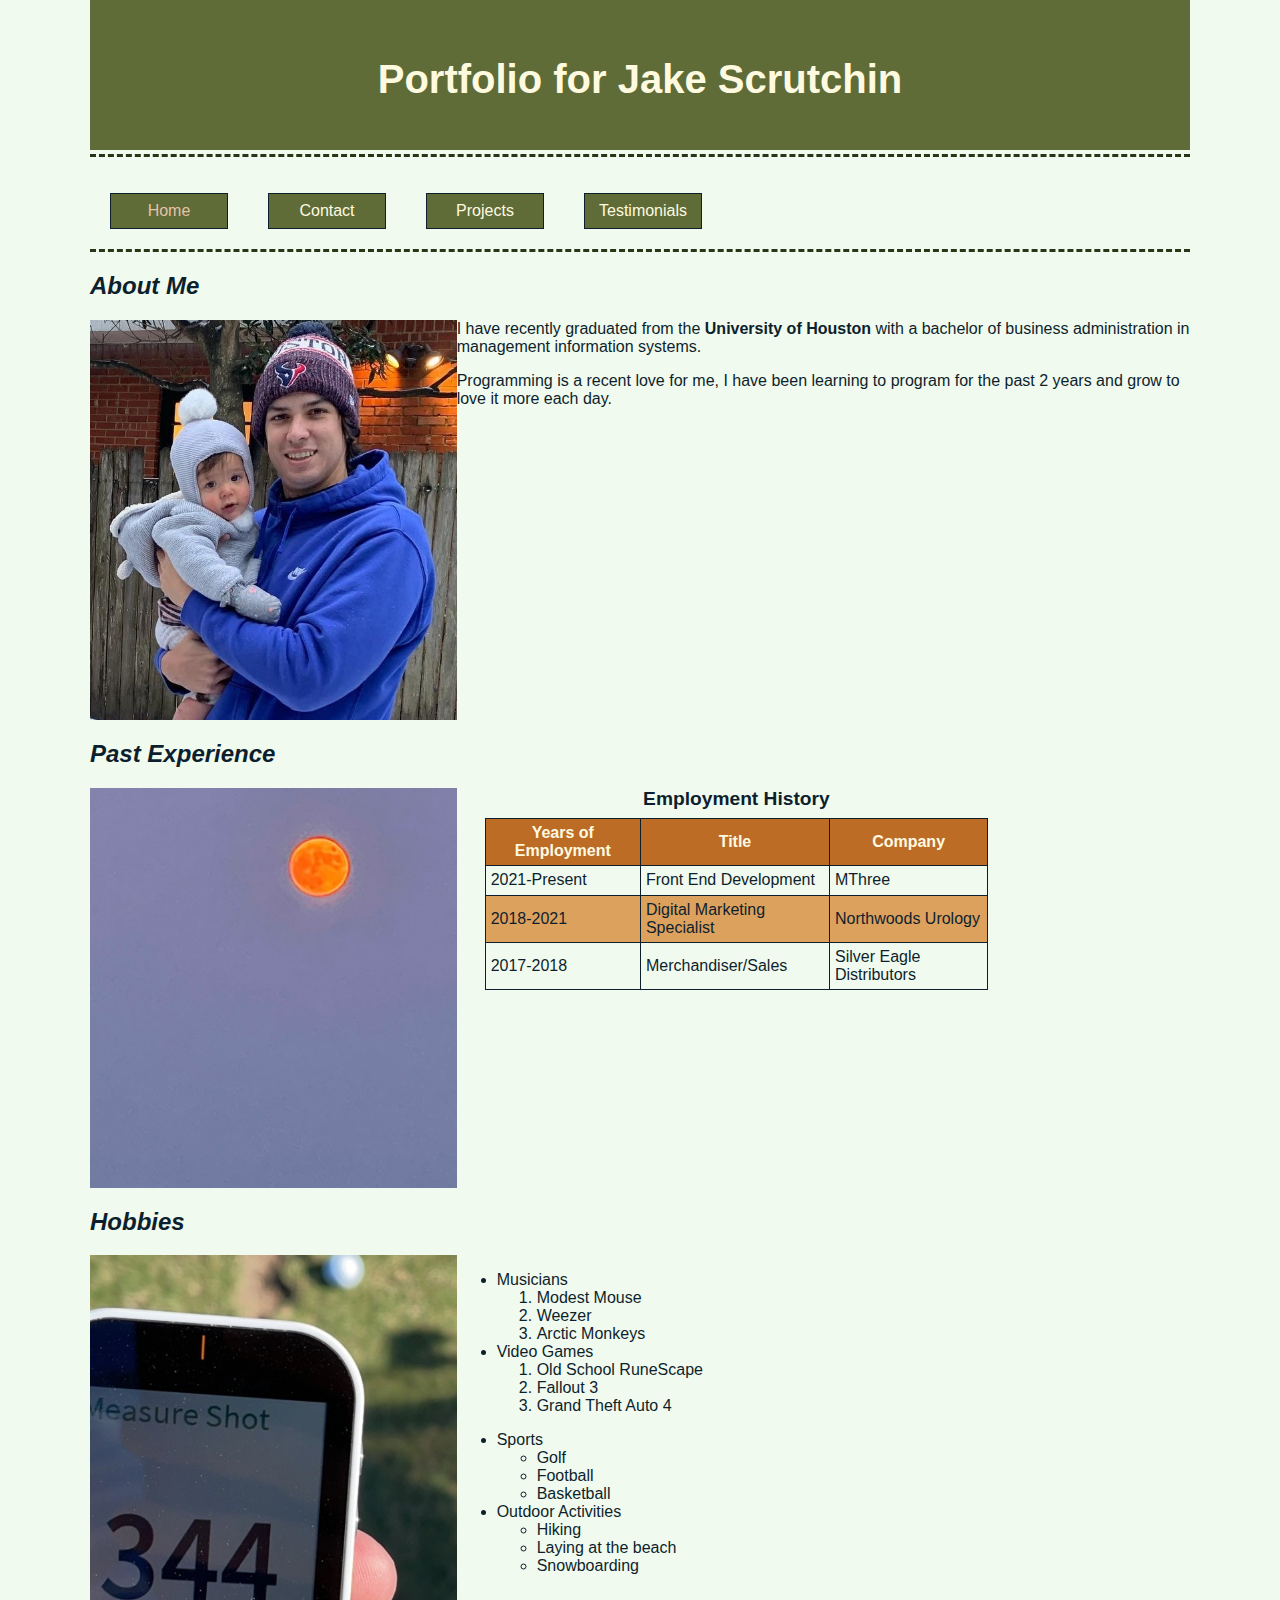
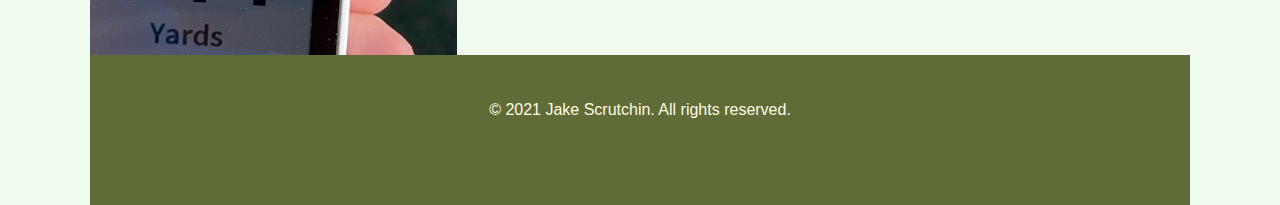
<file: index.html>
<!DOCTYPE html>
<!--
    Name: Jake Scrutchin
    Date Created: 11/30/2021
    Most recent revision:
-->
<html lang="en">
  <head>
    <title>Jake Scrutchin's Portfolio</title>
    <link rel="stylesheet" href="styles/main.css" />
    <style>
      caption {
        font-size: 1.2em;
        font-weight: bold;
        margin-bottom: 8px;
      }
      table,
      th,
      td {
        border: 1px solid #0d1f2d;
        border-collapse: collapse;
        padding: 5px;
      }
      table {
        width: 90%;
        margin: auto;
      }
      tr {
        height: 30px;
      }
      th {
        background-color: #bc6c25;
        color: #fefae0;
      }
      tbody tr:nth-child(odd) {
        background-color: #dda15e;
      }
    </style>
  </head>

  <body>
    <header>
      <h1>Portfolio for Jake Scrutchin</h1>
    </header>

    <nav>
      <!-- Nav element will include navigation buttons or links -->

      <p><a href="">Home</a></p>
      <p><a href="contact.html">Contact</a></p>
      <p><a href="projects.html">Projects</a></p>
      <p><a href="testimonials.html">Testimonials</a></p>
      <div class="clear-float"></div>
    </nav>

    <section>
      <article id="about-me">
        <h2><em>About Me</em></h2>
        <img
          src="images/about.jpeg"
          alt="picture of my daughter and I during the ice storm"
          height="400px"
        />
        <p>
          I have recently graduated from the <strong>University of Houston</strong> with a
          bachelor of business administration in management information systems.
        </p>
        <p>
          Programming is a recent love for me, I have been learning to program
          for the past 2 years and grow to love it more each day.
        </p>
        <div class="clear-float"></div>
      </article>

      <article id="experience">
        <h2><em>Past Experience</em></h2>
        <img
          src="images/sun.jpeg"
          alt="picture of the moon in Cyprus"
          height="400px"
        />
        <div class="right-content">
          <table>
            <caption>
              Employment History
            </caption>
            <tr>
              <th>Years of Employment</th>
              <th>Title</th>
              <th>Company</th>
            </tr>
            <tr>
              <td>2021-Present</td>
              <td>Front End Development</td>
              <td>MThree</td>
            </tr>
            <tr>
              <td>2018-2021</td>
              <td>Digital Marketing Specialist</td>
              <td>Northwoods Urology</td>
            </tr>
            <tr>
              <td>2017-2018</td>
              <td>Merchandiser/Sales</td>
              <td>Silver Eagle Distributors</td>
            </tr>
          </table>
        </div>
        <div class="clear-float"></div>
      </article>

      <article id="hobbies">
        <h2><em>Hobbies</em></h2>
        <img
          src="images/golf.jpeg"
          alt="picture of a long drive I hit, 344 yards"
          height="400px"
        />
        <div class="right-content">
          <ul>
            <li>Musicians</li>
            <ol>
              <li>Modest Mouse</li>
              <li>Weezer</li>
              <li>Arctic Monkeys</li>
            </ol>
            <li>Video Games</li>
            <ol>
              <li>Old School RuneScape</li>
              <li>Fallout 3</li>
              <li>Grand Theft Auto 4</li>
            </ol>
          </ul>
          <ul>
            <li>Sports</li>
            <ul>
              <li>Golf</li>
              <li>Football</li>
              <li>Basketball</li>
            </ul>
            <li>Outdoor Activities</li>
            <ul>
              <li>Hiking</li>
              <li>Laying at the beach</li>
              <li>Snowboarding</li>
            </ul>
          </ul>
        </div>
      </article>
      <div class="clear-float"></div>
    </section>

    <footer>
      <p>&copy; 2021 Jake Scrutchin. All rights reserved.</p>
    </footer>
  </body>
</html>
</file>
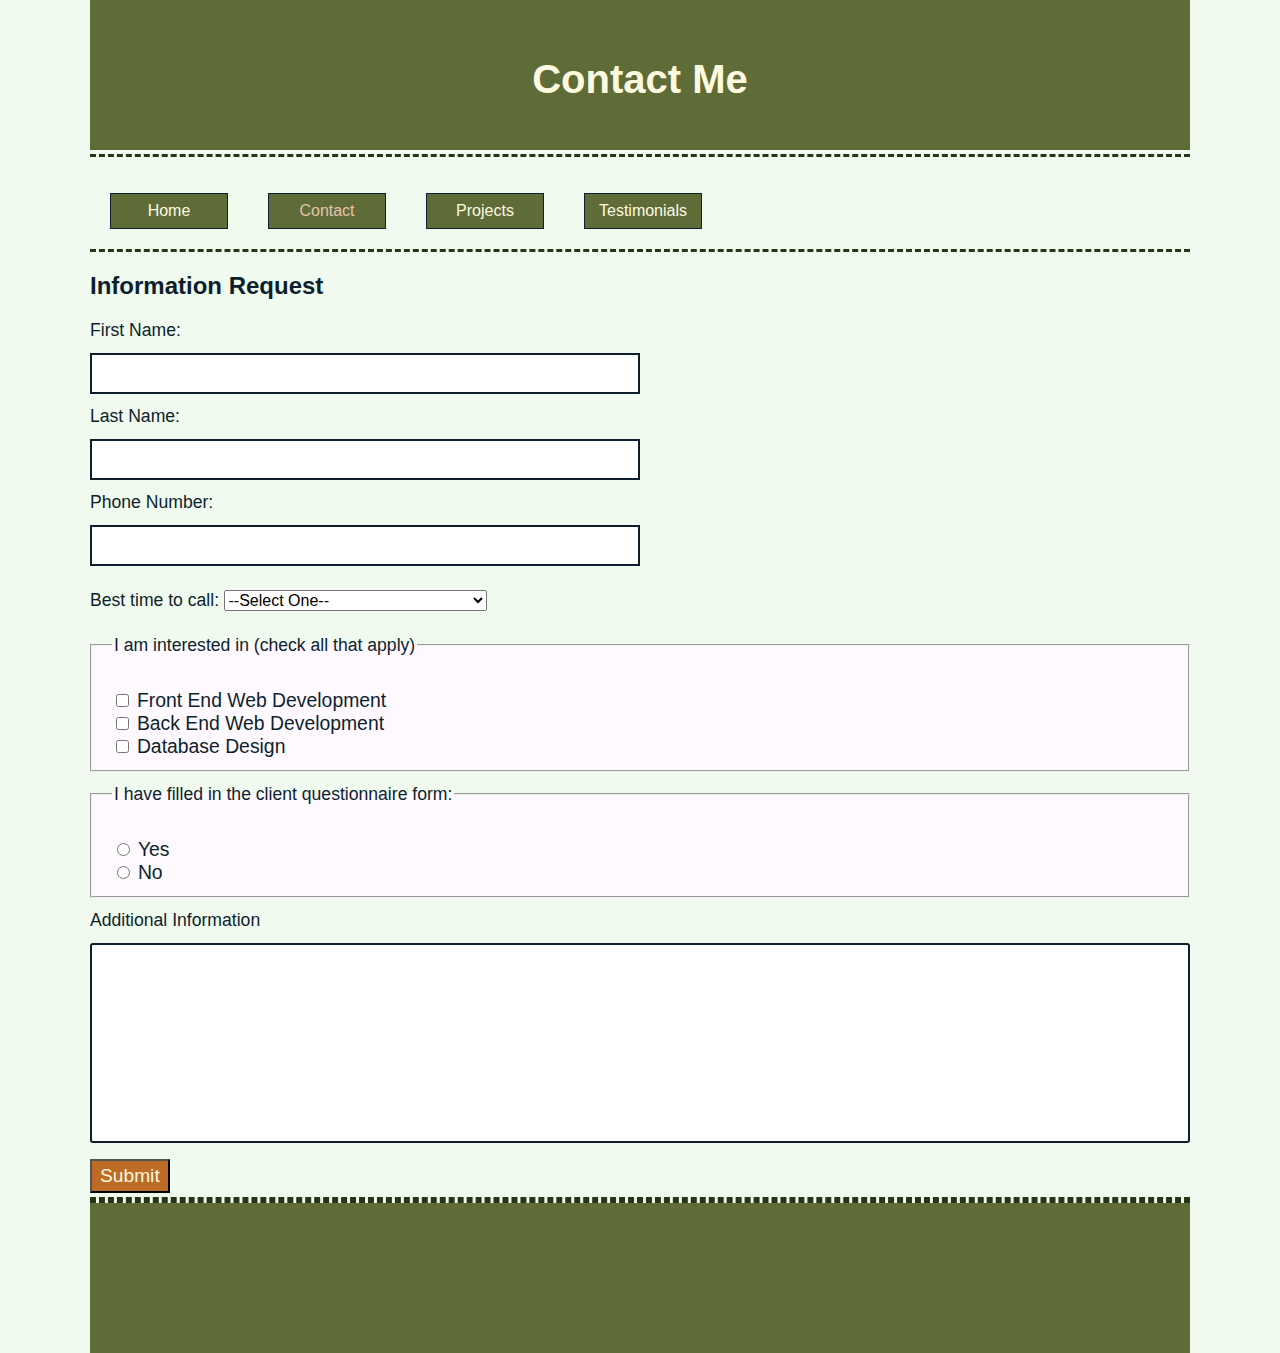
<file: contact.html>
<!DOCTYPE html>
<!--
    Name: Jake Scrutchin
    Date Created: 11/30/2021
    Most recent revision:
-->
<html lang="en">
  <head>
    <title>Contact Me</title>
    <link rel="stylesheet" href="styles/main.css" />
  </head>
  <body>
    <header>
      <h1>Contact Me</h1>
    </header>

    <nav>
      <p><a href="index.html">Home</a></p>
      <p><a href="">Contact</a></p>
      <p><a href="projects.html">Projects</a></p>
      <p><a href="testimonials.html">Testimonials</a></p>
      <div class="clear-float"></div>
      <div class="clear-float"></div>
    </nav>

    <h2>Information Request</h2>

    <form action="submit.html" method="POST">
      <label for="firstName">First Name:</label><br />
      <input type="text" name="firstName" id="firstName" /><br />

      <label for="lastName">Last Name:</label><br />
      <input type="text" name="lastName" id="lastName" /><br />

      <label for="phone">Phone Number:</label><br />
      <input type="text" name="phone" id="phone" /><br />

      <label for="contact">Best time to call:</label>
      <select name="contact" id="contact">
        <option value="default" selected>--Select One--</option>
        <option value="morning">Morning (8AM to 12PM Eastern)</option>
        <option value="afternoon">Afternoon (12PM to 5PM Eastern)</option>
        <option value="evening">Evening (5PM to 8PM Eastern)</option>
      </select>

      <fieldset>
        <legend>I am interested in (check all that apply)</legend>
        <br />
        <input type="checkbox" name="interest" id="frontEnd" />
        <label for="frontEnd">Front End Web Development</label><br />
        <input type="checkbox" name="interest" id="backEnd" />
        <label for="backEnd">Back End Web Development</label><br />
        <input type="checkbox" name="interest" id="database" />
        <label for="database">Database Design</label><br />
      </fieldset>

      <fieldset>
        <legend>I have filled in the client questionnaire form:</legend>
        <br />
        <input type="radio" name="questionnaire" id="choice1" value="yes" />
        <label for="choice1">Yes</label><br />
        <input type="radio" name="questionnaire" id="choice2" value="no" />
        <label for="choice2">No</label><br />
      </fieldset>

      <label for="info">Additional Information</label><br />
      <textarea name="info" id="info"></textarea><br />

      <input type="submit" name="submit" value="Submit" />
    </form>

    <nav></nav>

    <footer></footer>
  </body>
</html>
</file>
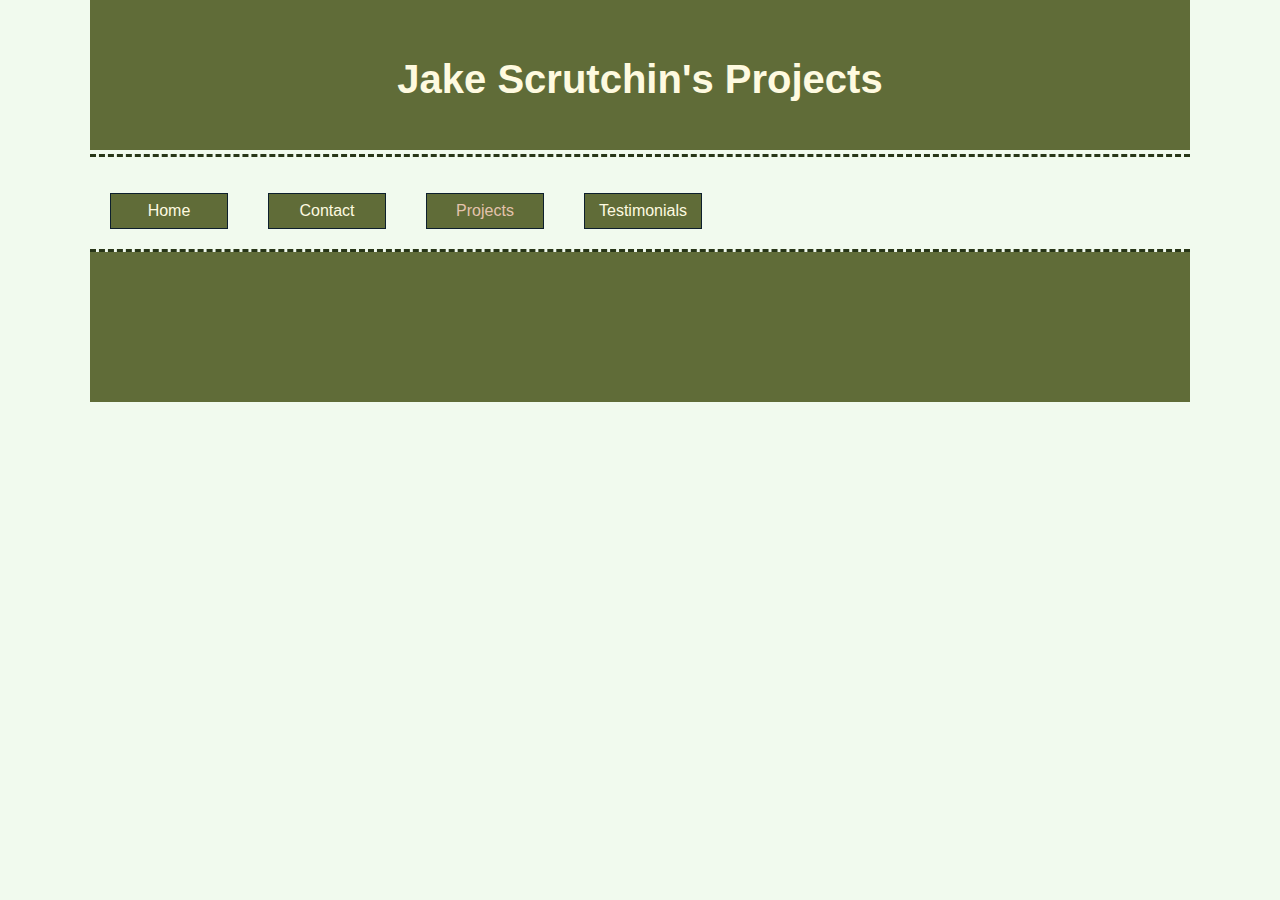
<file: projects.html>
<!DOCTYPE html>
<!--
    Name: Jake Scrutchin
    Date Created: 11/30/2021
    Most recent revision:
-->
<html lang="en">
<head>
    <title>Projects</title>
    <link rel="stylesheet" href="styles/main.css">
</head>
<body>
    <header>
        <h1>Jake Scrutchin's Projects</h1>
    </header>

    <nav>
        <p><a href="index.html">Home</a></p>
        <p><a href="contact.html">Contact</a></p>
        <p><a href="">Projects</a></p>
        <p><a href="testimonials.html">Testimonials</a></p>
        <div class="clear-float"></div>
      </nav>

    <footer></footer>
</body>
</html>
</file>
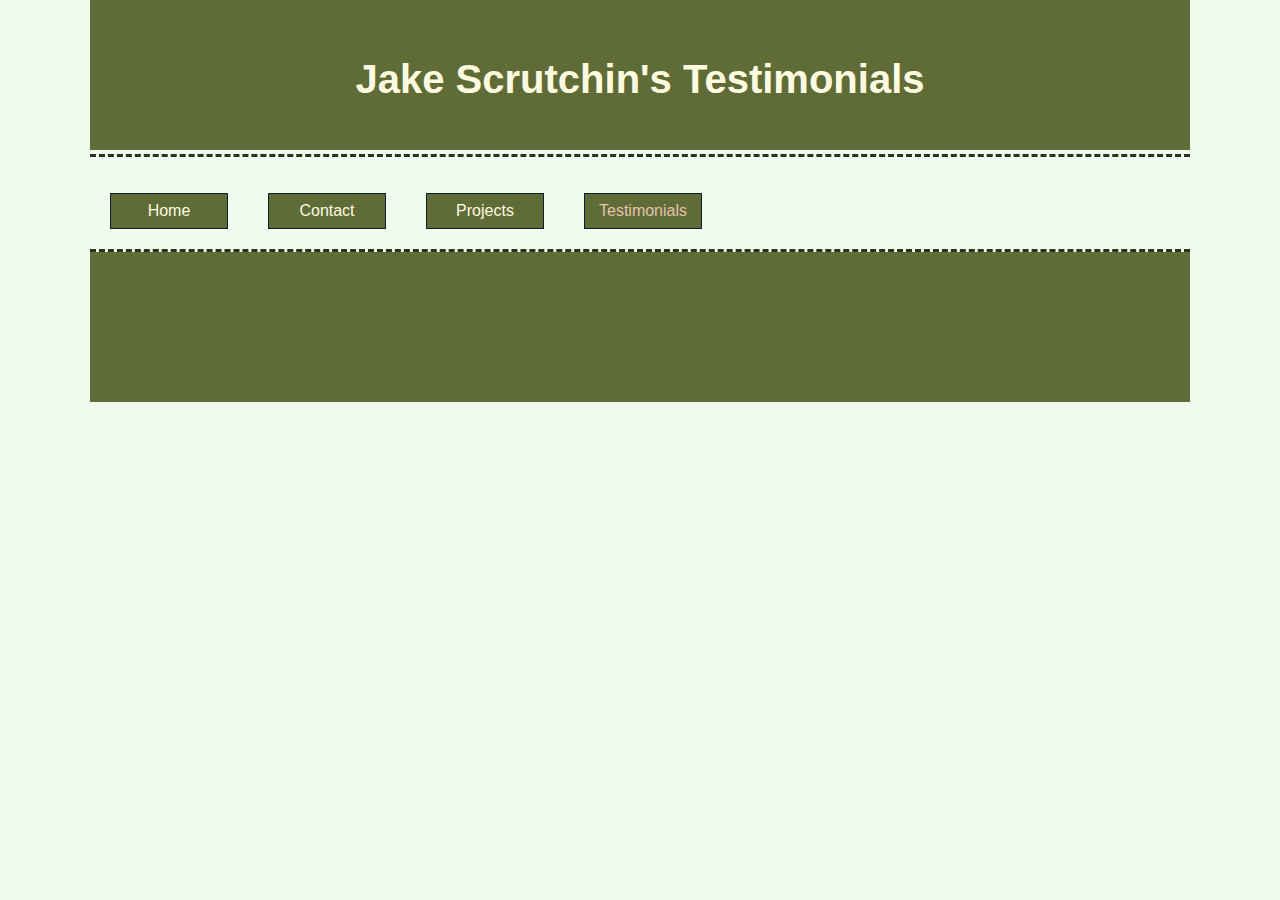
<file: testimonials.html>
<!DOCTYPE html>
<!--
    Name: Jake Scrutchin
    Date Created: 11/30/2021
    Most recent revision:
-->
<html lang="en">
  <head>
    <title>Testimonials</title>
    <link rel="stylesheet" href="styles/main.css" />
  </head>
  <body>
    <header>
      <h1>Jake Scrutchin's Testimonials</h1>
    </header>

    <nav>
      <p><a href="index.html">Home</a></p>
      <p><a href="contact.html">Contact</a></p>
      <p><a href="projects.html">Projects</a></p>
      <p><a href="">Testimonials</a></p>
      <div class="clear-float"></div>
    </nav>

    <footer></footer>
  </body>
</html>
</file>
<file: styles/main.css>
/*
Creator: Jake Scrutchin
Date created: 11/30/2021
Date last modified: 
*/

body {
  background-color: #f1faee;
  font-family: arial, helvetica, sans-serif;
  color: #0d1f2d;
  max-width: 1100px;
  margin: 0 auto;
}

header,
footer {
  background-color: #606c38;
  color: #fefae0;
  height: 100px;
  text-align: center;
  padding: 30px 10px 20px 10px;
}

h1 {
  font-size: 2.5em;
}

nav {
  border-top: 3px dashed #283618;
  border-bottom: 3px dashed #283618;
  margin-top: 4px;
}

label,
fieldset {
  font-size: 1.1em;
}

input[type="text"] {
  border: 2px solid #0d1f2d;
  width: 50%;
  padding: 8px 8px;
  margin: 12px 0;
  box-sizing: border-box;
  font-size: 1.1em;
}

fieldset {
  background-color: #fef9ff;
  width: 100%;
  padding: 12px 20px;
  margin: 12px 0;
  box-sizing: border-box;
}

select,
textarea {
  margin: 12px 0;
  font-size: 1em;
}

input[type="submit"] {
  font-size: 1.2em;
  background-color: #bc6c25;
  color: #fefae0;
  padding: 4px 8px;
}

input[type="submit"]:hover {
  background-color: #dda15e;
  color: #546a7b;
}

textarea {
  width: 100%;
  height: 200px;
  padding: 12px 20px;
  margin: 12px 0;
  box-sizing: border-box;
  border: 2px solid #0d1f2d;
  border-radius: 3px;
  background-color: #fff;
  resize: none;
}

.clear-float {
  clear: both;
}

article img {
  float: left;
}

.right-content {
  float: left;
}

article {
  margin-bottom: 16px;
}

nav a {
  background-color: #606c38;
  color: #fefae0;
  padding: 8px;
  border: thin solid #0d1f2d;
  text-decoration: none;
  text-align: center;
  display: block;
  margin: 20px;
  width: 100px;
  float: left;
}
nav a:visited {
  color: #e4c3ad; 
}

nav a:hover {
  background-color: #fefae0;
  color: #606c38;
}

nav a:active {
  font-weight: bold;
}
</file>
